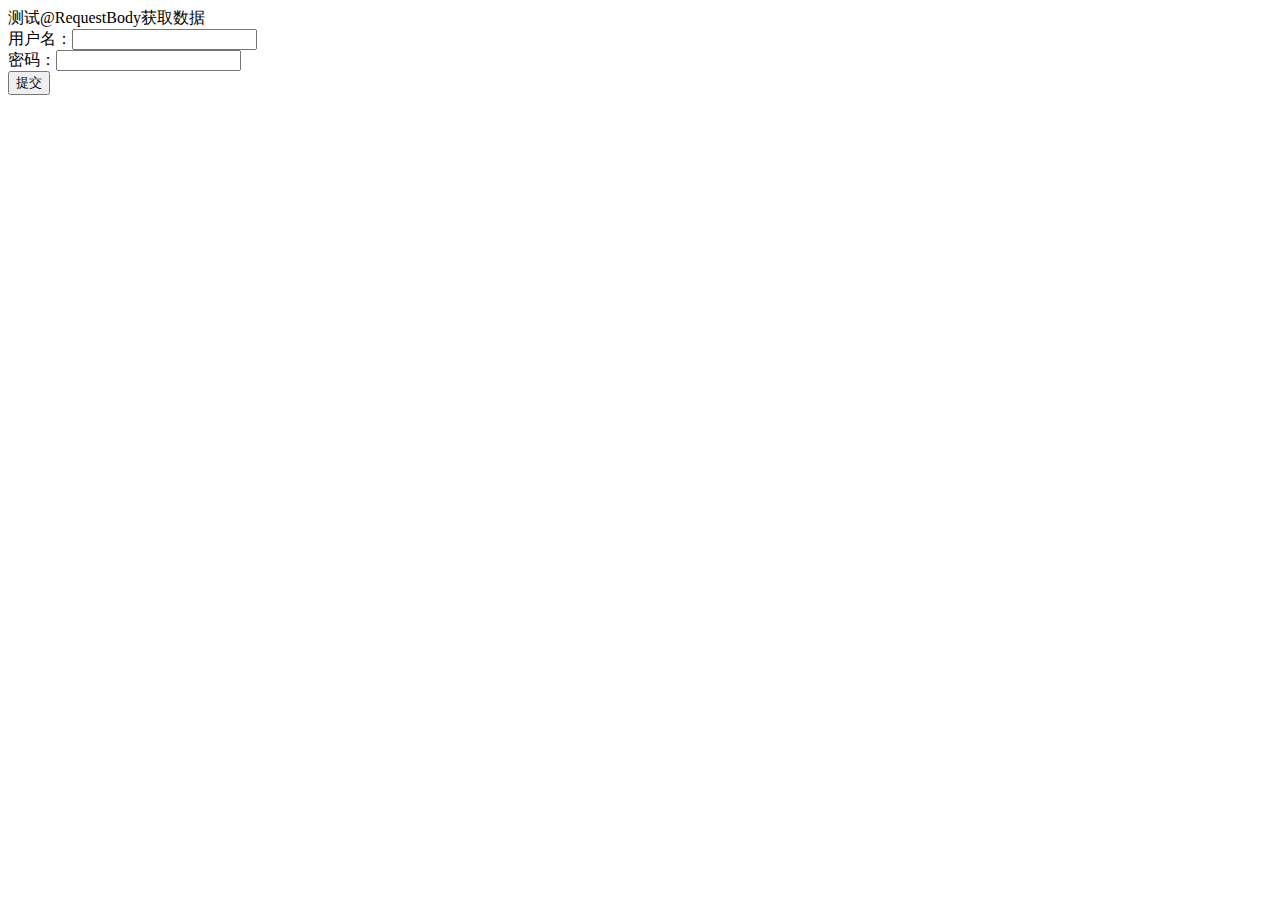
<file: request/src/main/resources/static/index.html>
<!DOCTYPE html>
<html lang="en">
<head>
    <meta charset="UTF-8">
    <title>Title</title>
</head>
<body>
    <form action="RB" method="post">
        测试@RequestBody获取数据<br/>
        用户名：<input name="username"/><br>
        密码：<input name="password"/><br>
        <input type="submit" value="提交"/>
    </form>
</body>
</html>
</file>
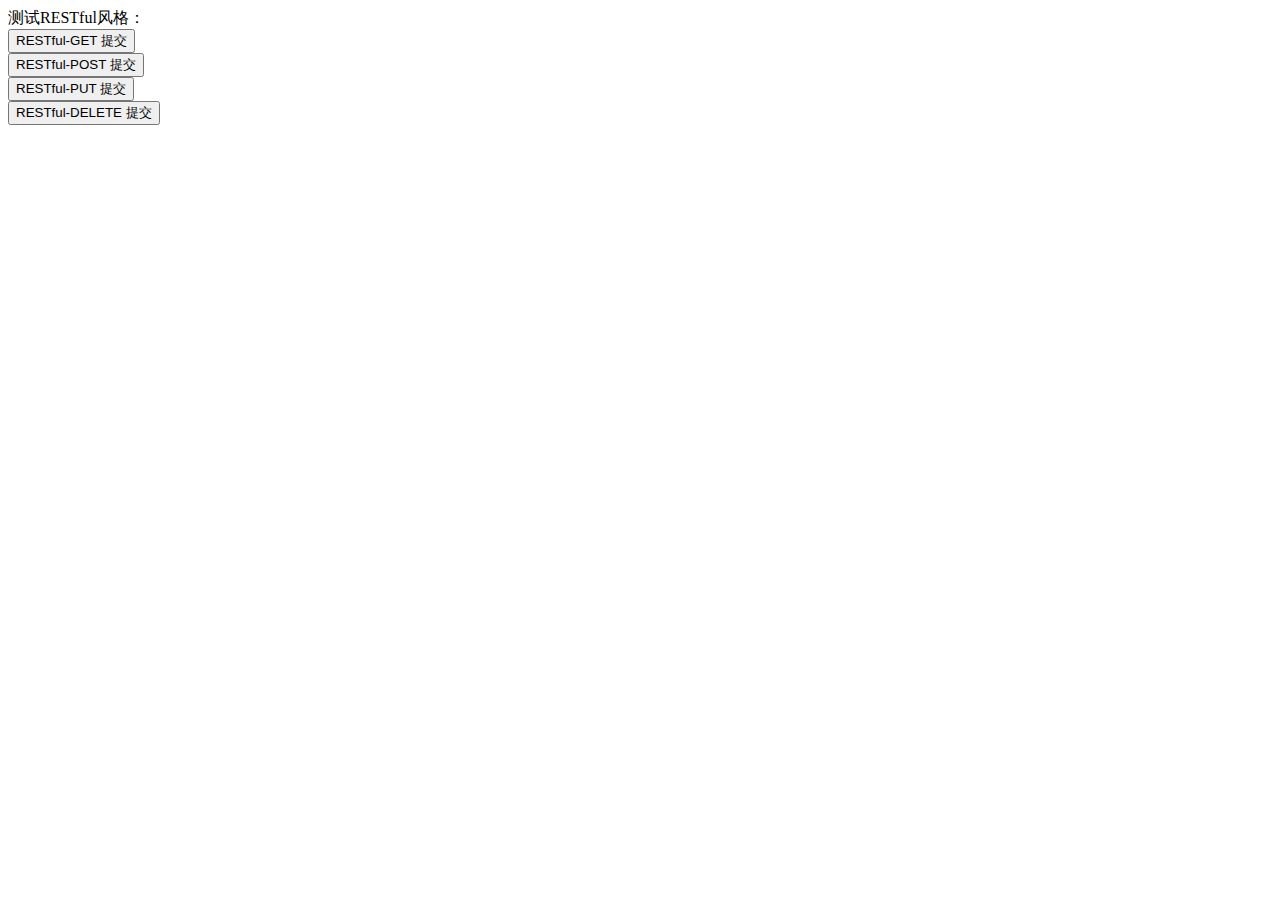
<file: request/src/main/resources/static/restful.html>
<!DOCTYPE html>
<html lang="en">
<head>
    <meta charset="UTF-8">
    <title>Title</title>
</head>
<body>
    测试RESTful风格：
    <form action="" method="get">
        <input type="submit" value="RESTful-GET 提交"/>
    </form>
    <form action="" method="post">
        <input type="submit" value="RESTful-POST 提交"/>
    </form>
    
    <!-- value的大小写无所谓，HiddenHttpMethodFilter类的会自动进行转换为大写 -->
    <form action="user" method="post">
        <input name="_method" type="hidden" value="PUT"/>
        <input type="submit" value="RESTful-PUT 提交"/>
    </form>
    <form action="user" method="post">
        <!-- <input name="_method" type="hidden" value="delete"/> -->
        <input name="_m" type="hidden" value="delete"/><!-- name="_m"需要在SpringBoot配置类中自定义配置HiddenHttpMethodFilter -->
        <input type="submit" value="RESTful-DELETE 提交"/>
    </form>
</body>
</html>
</file>
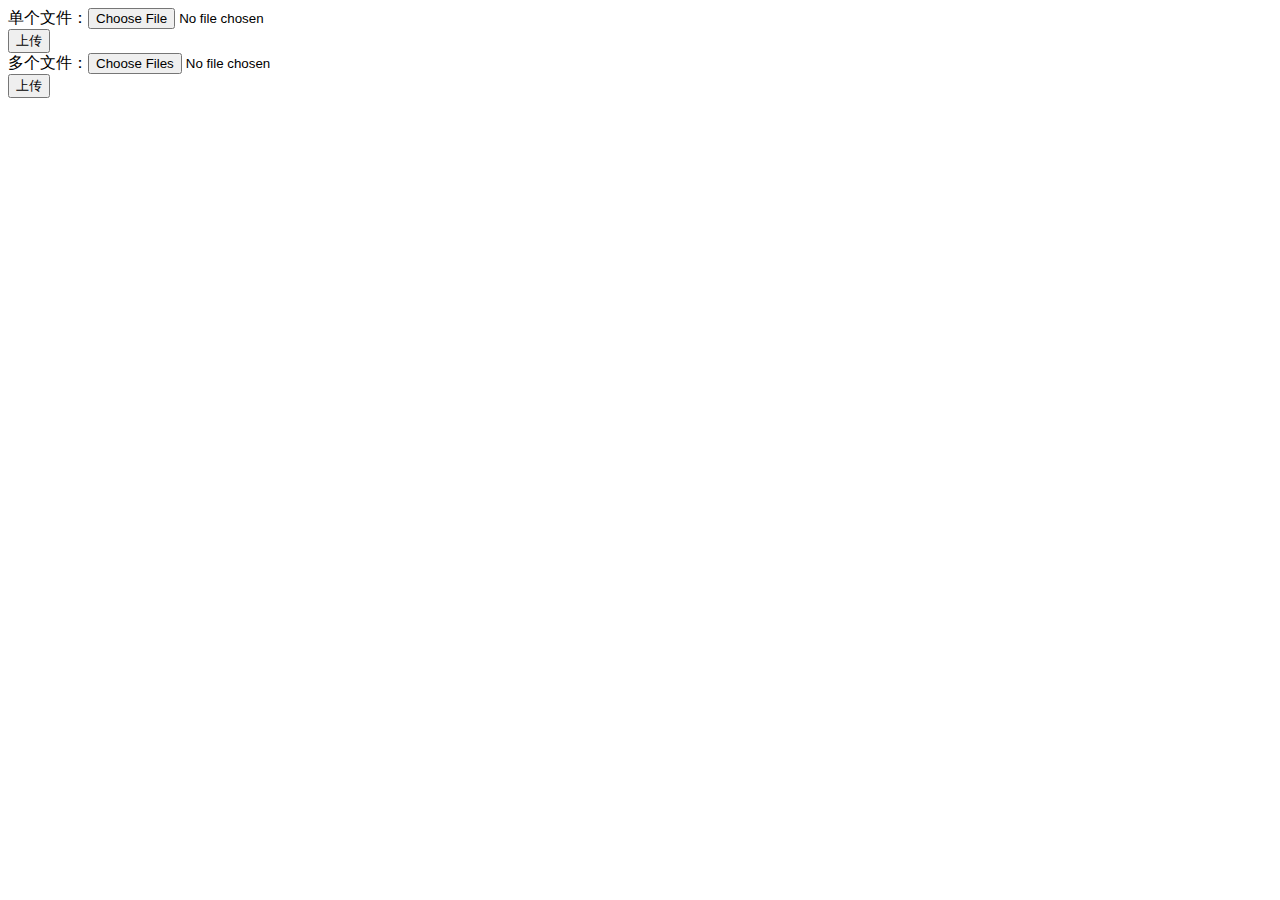
<file: admin/src/main/resources/templates/form/form_layouts.html>
<!DOCTYPE html>
<html lang="en" xmlns:th="http://www.thymeleaf.org">
<head>
    <meta charset="UTF-8">
    <title>Title</title>
</head>
<body>
    <form enctype="multipart/form-data" method="post" th:action="@{/uploadS}">
        单个文件：<input name="upload" type="file"><br>
        <input type="submit" value="上传">
    </form>
    <form enctype="multipart/form-data" method="post" th:action="@{/uploadM}">
        多个文件：<input multiple name="upload" type="file"><br>
        <input type="submit" value="上传">
    </form>
</body>
</html>
</file>
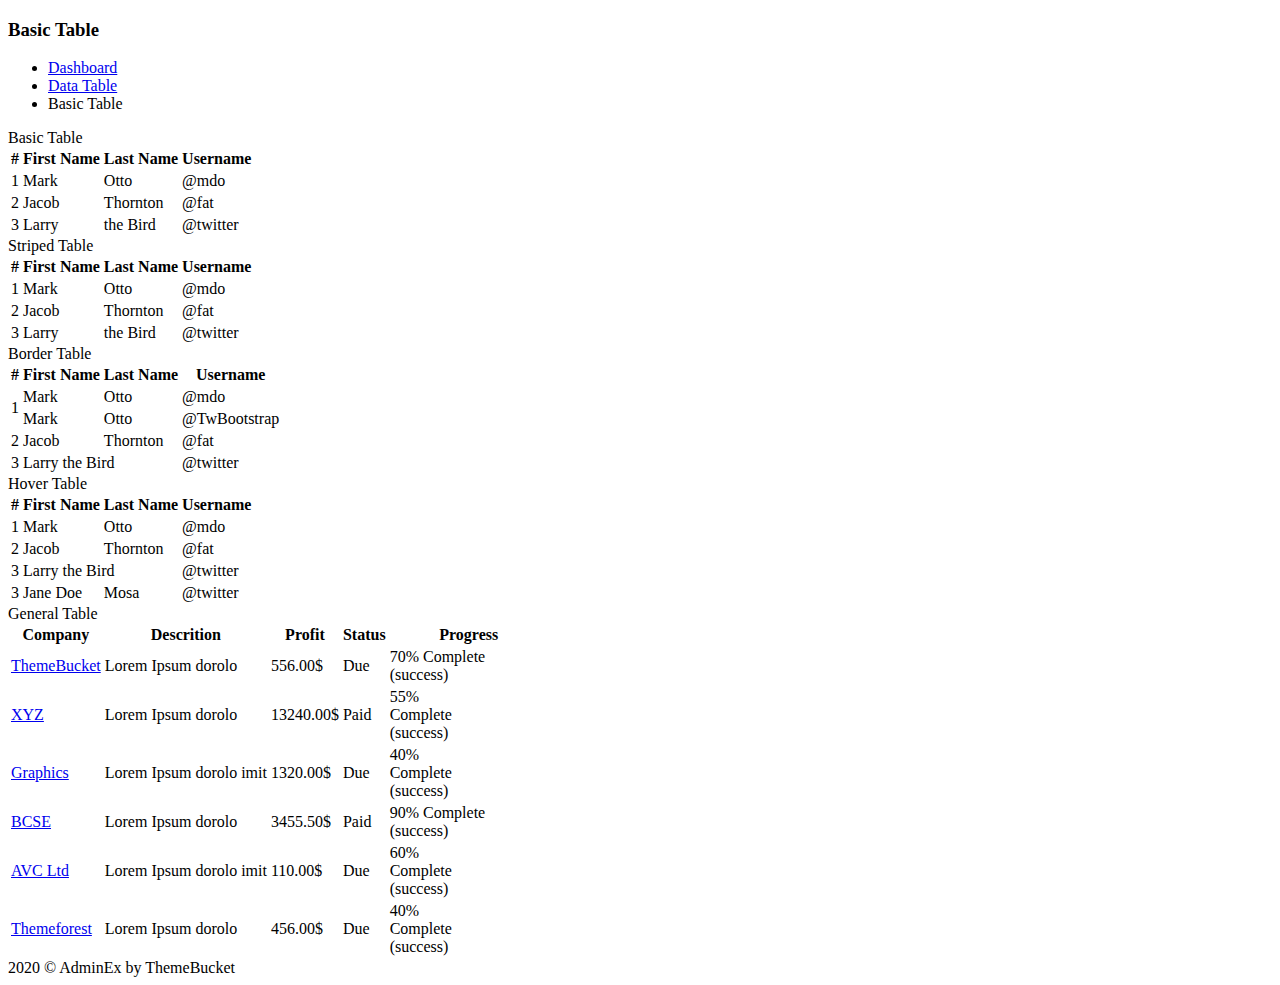
<file: admin/src/main/resources/templates/table/basic_table.html>
<!DOCTYPE html>
<html lang="en" xmlns:th="http://www.thymeleaf.org">
<head>
    <meta charset="utf-8">
    <meta content="width=device-width, initial-scale=1.0, maximum-scale=1.0" name="viewport">
    <meta content="" name="description">
    <meta content="ThemeBucket" name="author">
    <link href="#" rel="shortcut icon" type="image/png">
    
    <title>Basic Table</title>
    
    <div th:include="common::commonheader"></div>
</head>

<body class="sticky-header">
    
    <section>
        
        <!-- left side start-->
        <div th:replace="common :: #leftmenu"></div>
        <!-- left side end-->
        
        <!-- main content start-->
        <div class="main-content">
            
            <div th:replace="common :: headermenu"></div>
            
            <!-- page heading start-->
            <div class="page-heading">
                <h3>
                    Basic Table
                </h3>
                <ul class="breadcrumb">
                    <li>
                        <a href="#">Dashboard</a>
                    </li>
                    <li>
                        <a href="#">Data Table</a>
                    </li>
                    <li class="active"> Basic Table</li>
                </ul>
            </div>
            <!-- page heading end-->
            
            <!--body wrapper start-->
            <div class="wrapper">
                <div class="row">
                    <div class="col-sm-6">
                        <section class="panel">
                            <header class="panel-heading">
                                Basic Table
                                <span class="tools pull-right">
                                <a class="fa fa-chevron-down" href="javascript:;"></a>
                                <a class="fa fa-times" href="javascript:;"></a>
                             </span>
                            </header>
                            <div class="panel-body">
                                <table class="table">
                                    <thead>
                                    <tr>
                                        <th>#</th>
                                        <th>First Name</th>
                                        <th>Last Name</th>
                                        <th>Username</th>
                                    </tr>
                                    </thead>
                                    <tbody>
                                    <tr>
                                        <td>1</td>
                                        <td>Mark</td>
                                        <td>Otto</td>
                                        <td>@mdo</td>
                                    </tr>
                                    <tr>
                                        <td>2</td>
                                        <td>Jacob</td>
                                        <td>Thornton</td>
                                        <td>@fat</td>
                                    </tr>
                                    <tr>
                                        <td>3</td>
                                        <td>Larry</td>
                                        <td>the Bird</td>
                                        <td>@twitter</td>
                                    </tr>
                                    </tbody>
                                </table>
                            </div>
                        
                        </section>
                    </div>
                    <div class="col-sm-6">
                        <section class="panel">
                            <header class="panel-heading">
                                Striped Table
                                <span class="tools pull-right">
                                <a class="fa fa-chevron-down" href="javascript:;"></a>
                                <a class="fa fa-times" href="javascript:;"></a>
                             </span>
                            </header>
                            <div class="panel-body">
                                <table class="table table-striped">
                                    <thead>
                                    <tr>
                                        <th>#</th>
                                        <th>First Name</th>
                                        <th>Last Name</th>
                                        <th>Username</th>
                                    </tr>
                                    </thead>
                                    <tbody>
                                    <tr>
                                        <td>1</td>
                                        <td>Mark</td>
                                        <td>Otto</td>
                                        <td>@mdo</td>
                                    </tr>
                                    <tr>
                                        <td>2</td>
                                        <td>Jacob</td>
                                        <td>Thornton</td>
                                        <td>@fat</td>
                                    </tr>
                                    <tr>
                                        <td>3</td>
                                        <td>Larry</td>
                                        <td>the Bird</td>
                                        <td>@twitter</td>
                                    </tr>
                                    </tbody>
                                </table>
                            </div>
                        </section>
                    </div>
                </div>
                <div class="row">
                    <div class="col-sm-6">
                        <section class="panel">
                            <header class="panel-heading no-border">
                                Border Table
                                <span class="tools pull-right">
                                <a class="fa fa-chevron-down" href="javascript:;"></a>
                                <a class="fa fa-times" href="javascript:;"></a>
                             </span>
                            </header>
                            <div class="panel-body">
                                <table class="table table-bordered">
                                    <thead>
                                    <tr>
                                        <th>#</th>
                                        <th>First Name</th>
                                        <th>Last Name</th>
                                        <th>Username</th>
                                    </tr>
                                    </thead>
                                    <tbody>
                                    <tr>
                                        <td rowspan="2">1</td>
                                        <td>Mark</td>
                                        <td>Otto</td>
                                        <td>@mdo</td>
                                    </tr>
                                    <tr>
                                        <td>Mark</td>
                                        <td>Otto</td>
                                        <td>@TwBootstrap</td>
                                    </tr>
                                    <tr>
                                        <td>2</td>
                                        <td>Jacob</td>
                                        <td>Thornton</td>
                                        <td>@fat</td>
                                    </tr>
                                    <tr>
                                        <td>3</td>
                                        <td colspan="2">Larry the Bird</td>
                                        <td>@twitter</td>
                                    </tr>
                                    </tbody>
                                </table>
                            </div>
                        </section>
                    </div>
                    <div class="col-sm-6">
                        <section class="panel">
                            <header class="panel-heading">
                                Hover Table
                                <span class="tools pull-right">
                                <a class="fa fa-chevron-down" href="javascript:;"></a>
                                <a class="fa fa-times" href="javascript:;"></a>
                             </span>
                            </header>
                            <div class="panel-body">
                                <table class="table table-hover">
                                    <thead>
                                    <tr>
                                        <th>#</th>
                                        <th>First Name</th>
                                        <th>Last Name</th>
                                        <th>Username</th>
                                    </tr>
                                    </thead>
                                    <tbody>
                                    <tr>
                                        <td>1</td>
                                        <td>Mark</td>
                                        <td>Otto</td>
                                        <td>@mdo</td>
                                    </tr>
                                    <tr>
                                        <td>2</td>
                                        <td>Jacob</td>
                                        <td>Thornton</td>
                                        <td>@fat</td>
                                    </tr>
                                    <tr>
                                        <td>3</td>
                                        <td colspan="2">Larry the Bird</td>
                                        <td>@twitter</td>
                                    </tr>
                                    <tr>
                                        <td>3</td>
                                        <td>Jane Doe</td>
                                        <td>Mosa</td>
                                        <td>@twitter</td>
                                    </tr>
                                    </tbody>
                                </table>
                            </div>
                        </section>
                    </div>
                </div>
                <div class="row">
                    <div class="col-sm-12">
                        <section class="panel">
                            <header class="panel-heading">
                                General Table
                                <span class="tools pull-right">
                            <a class="fa fa-chevron-down" href="javascript:;"></a>
                            <a class="fa fa-times" href="javascript:;"></a>
                         </span>
                            </header>
                            <div class="panel-body">
                                <table class="table  table-hover general-table">
                                    <thead>
                                    <tr>
                                        <th> Company</th>
                                        <th class="hidden-phone">Descrition</th>
                                        <th>Profit</th>
                                        <th>Status</th>
                                        <th>Progress</th>
                                    </tr>
                                    </thead>
                                    <tbody>
                                    
                                    <tr>
                                        <td>
                                            <a href="#">
                                                ThemeBucket
                                            </a>
                                        </td>
                                        <td class="hidden-phone">Lorem Ipsum dorolo</td>
                                        <td>556.00$</td>
                                        <td><span class="label label-warning label-mini">Due</span></td>
                                        <td>
                                            <div class="progress progress-striped progress-xs">
                                                <div aria-valuemax="100" aria-valuemin="0" aria-valuenow="40"
                                                     class="progress-bar progress-bar-danger" role="progressbar"
                                                     style="width: 70%">
                                                    <span class="sr-only">70% Complete (success)</span>
                                                </div>
                                            </div>
                                        </td>
                                    </tr>
                                    <tr>
                                        <td>
                                            <a href="#">
                                                XYZ
                                            </a>
                                        </td>
                                        <td class="hidden-phone">Lorem Ipsum dorolo</td>
                                        <td>13240.00$</td>
                                        <td><span class="label label-success label-mini">Paid</span></td>
                                        <td>
                                            <div class="progress progress-striped progress-xs">
                                                <div aria-valuemax="100" aria-valuemin="0" aria-valuenow="40"
                                                     class="progress-bar progress-bar-warning" role="progressbar"
                                                     style="width: 55%">
                                                    <span class="sr-only">55% Complete (success)</span>
                                                </div>
                                            </div>
                                        </td>
                                    </tr>
                                    <tr>
                                        <td><a href="#">Graphics</a></td>
                                        <td class="hidden-phone">Lorem Ipsum dorolo imit</td>
                                        <td>1320.00$</td>
                                        <td><span class="label label-info label-mini">Due</span></td>
                                        <td>
                                            <div class="progress progress-striped progress-xs">
                                                <div aria-valuemax="100" aria-valuemin="0" aria-valuenow="40"
                                                     class="progress-bar progress-bar-success" role="progressbar"
                                                     style="width: 40%">
                                                    <span class="sr-only">40% Complete (success)</span>
                                                </div>
                                            </div>
                                        </td>
                                    </tr>
                                    <tr>
                                        <td>
                                            <a href="#">
                                                BCSE
                                            </a>
                                        </td>
                                        <td class="hidden-phone">Lorem Ipsum dorolo</td>
                                        <td>3455.50$</td>
                                        <td><span class="label label-danger label-mini">Paid</span></td>
                                        <td>
                                            <div class="progress progress-striped progress-xs">
                                                <div aria-valuemax="100" aria-valuemin="0" aria-valuenow="40"
                                                     class="progress-bar progress-bar-info" role="progressbar"
                                                     style="width: 90%">
                                                    <span class="sr-only">90% Complete (success)</span>
                                                </div>
                                            </div>
                                        </td>
                                    </tr>
                                    <tr>
                                        <td><a href="#">AVC Ltd</a></td>
                                        <td class="hidden-phone">Lorem Ipsum dorolo imit</td>
                                        <td>110.00$</td>
                                        <td><span class="label label-primary label-mini">Due</span></td>
                                        <td>
                                            <div class="progress progress-striped progress-xs">
                                                <div aria-valuemax="100" aria-valuemin="0" aria-valuenow="40"
                                                     class="progress-bar progress-bar-success" role="progressbar"
                                                     style="width: 60%">
                                                    <span class="sr-only">60% Complete (success)</span>
                                                </div>
                                            </div>
                                        </td>
                                    </tr>
                                    <tr>
                                        <td>
                                            <a href="#">
                                                Themeforest
                                            </a>
                                        </td>
                                        <td class="hidden-phone">Lorem Ipsum dorolo</td>
                                        <td>456.00$</td>
                                        <td><span class="label label-warning label-mini">Due</span></td>
                                        <td>
                                            <div class="progress progress-striped progress-xs">
                                                <div aria-valuemax="100" aria-valuemin="0" aria-valuenow="40"
                                                     class="progress-bar progress-bar-danger" role="progressbar"
                                                     style="width: 40%">
                                                    <span class="sr-only">40% Complete (success)</span>
                                                </div>
                                            </div>
                                        </td>
                                    </tr>
                                    
                                    </tbody>
                                </table>
                            </div>
                        </section>
                    </div>
                </div>
            </div>
            <!--body wrapper end-->
            
            <!--footer section start-->
            <footer>
                2020 &copy; AdminEx by ThemeBucket </a>
            </footer>
            <!--footer section end-->
        
        
        </div>
        <!-- main content end-->
    </section>
    
    <!-- Placed js at the end of the document so the pages load faster -->
    <div th:replace="common :: #commonscript"></div>


</body>
</html>
</file>
